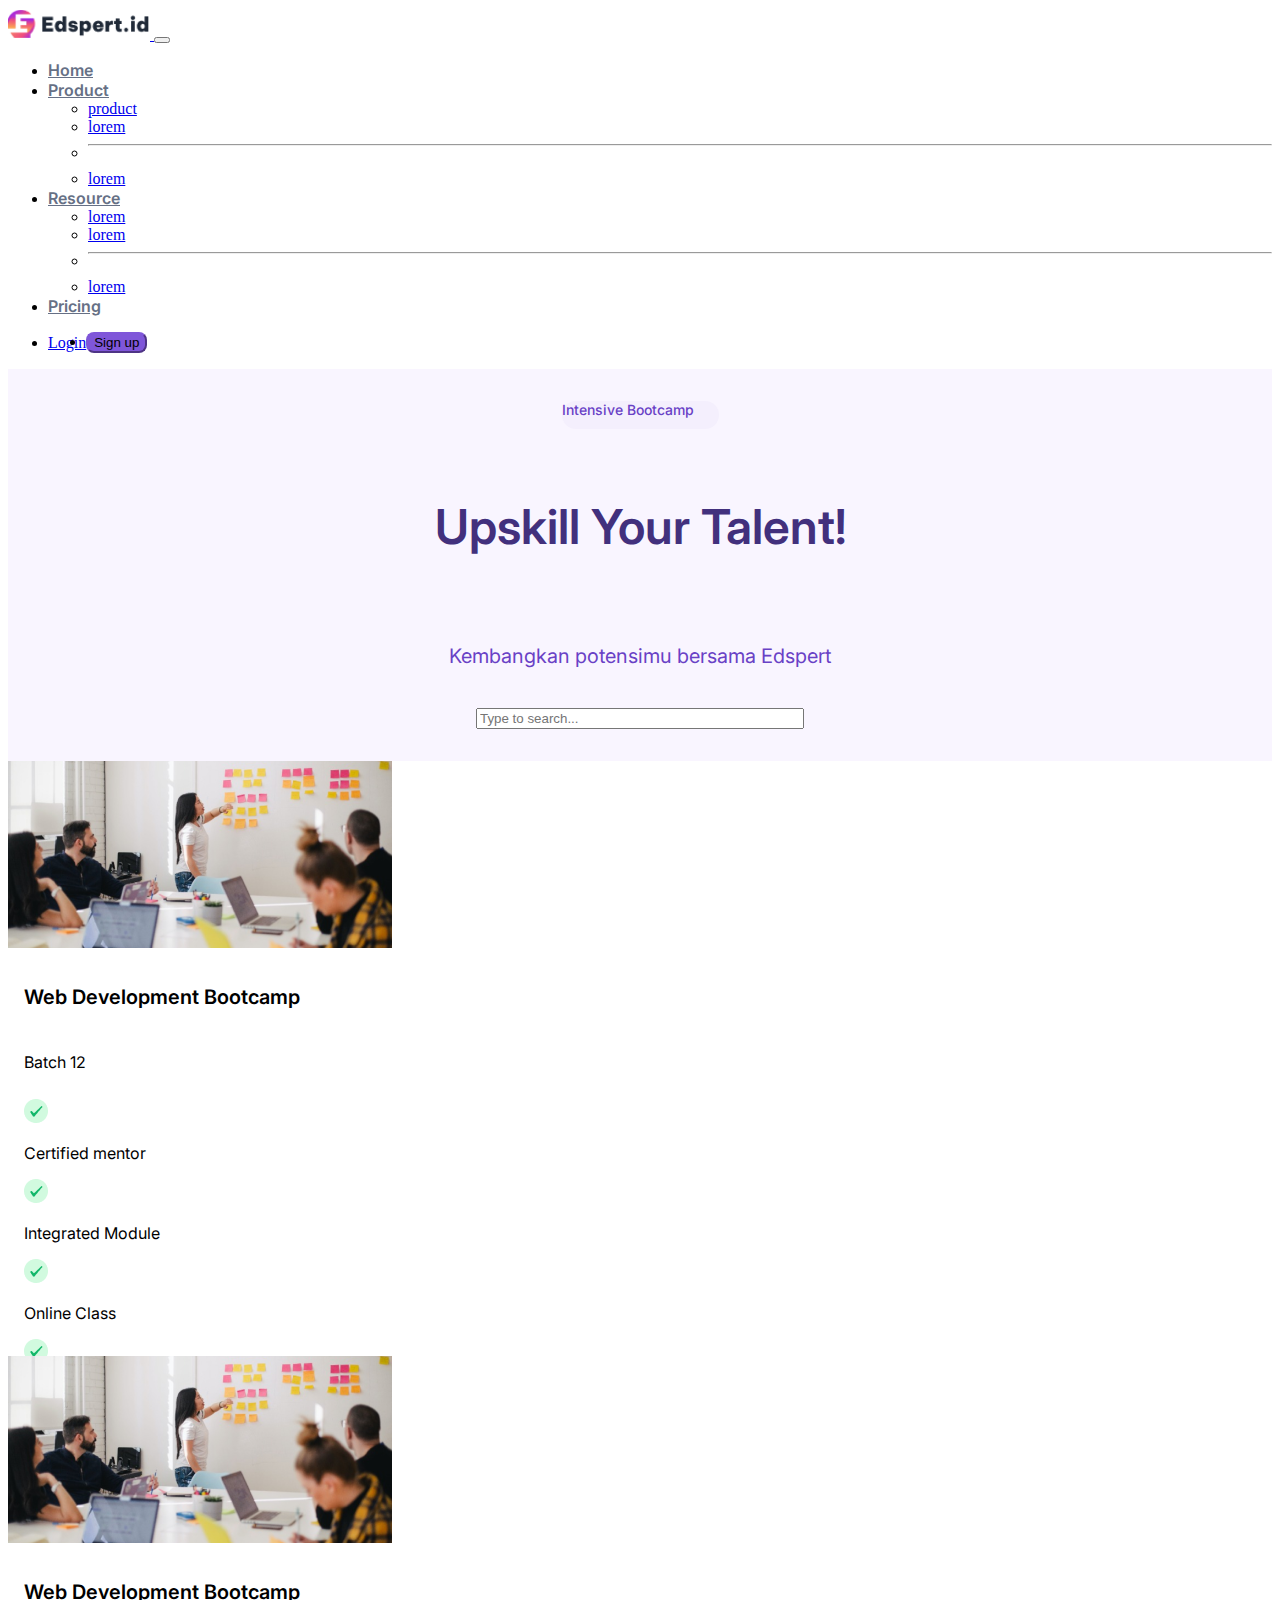
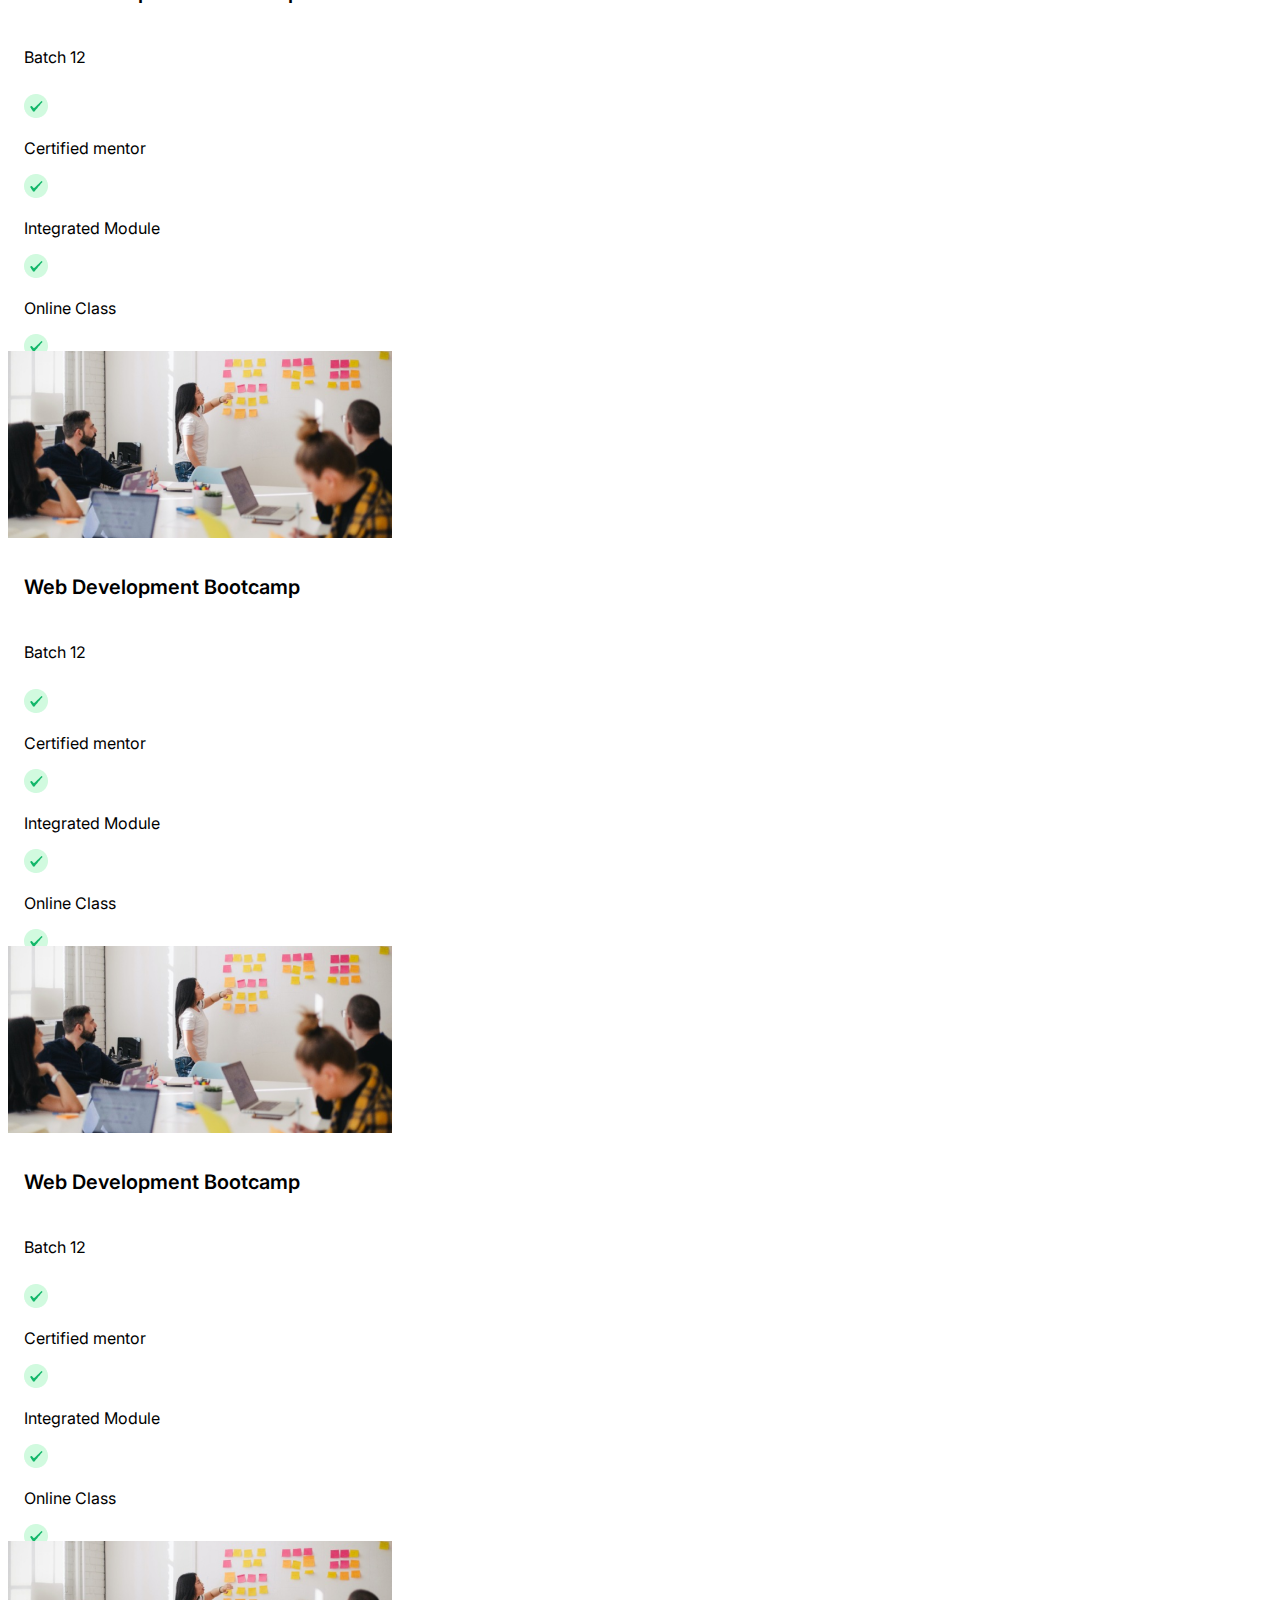
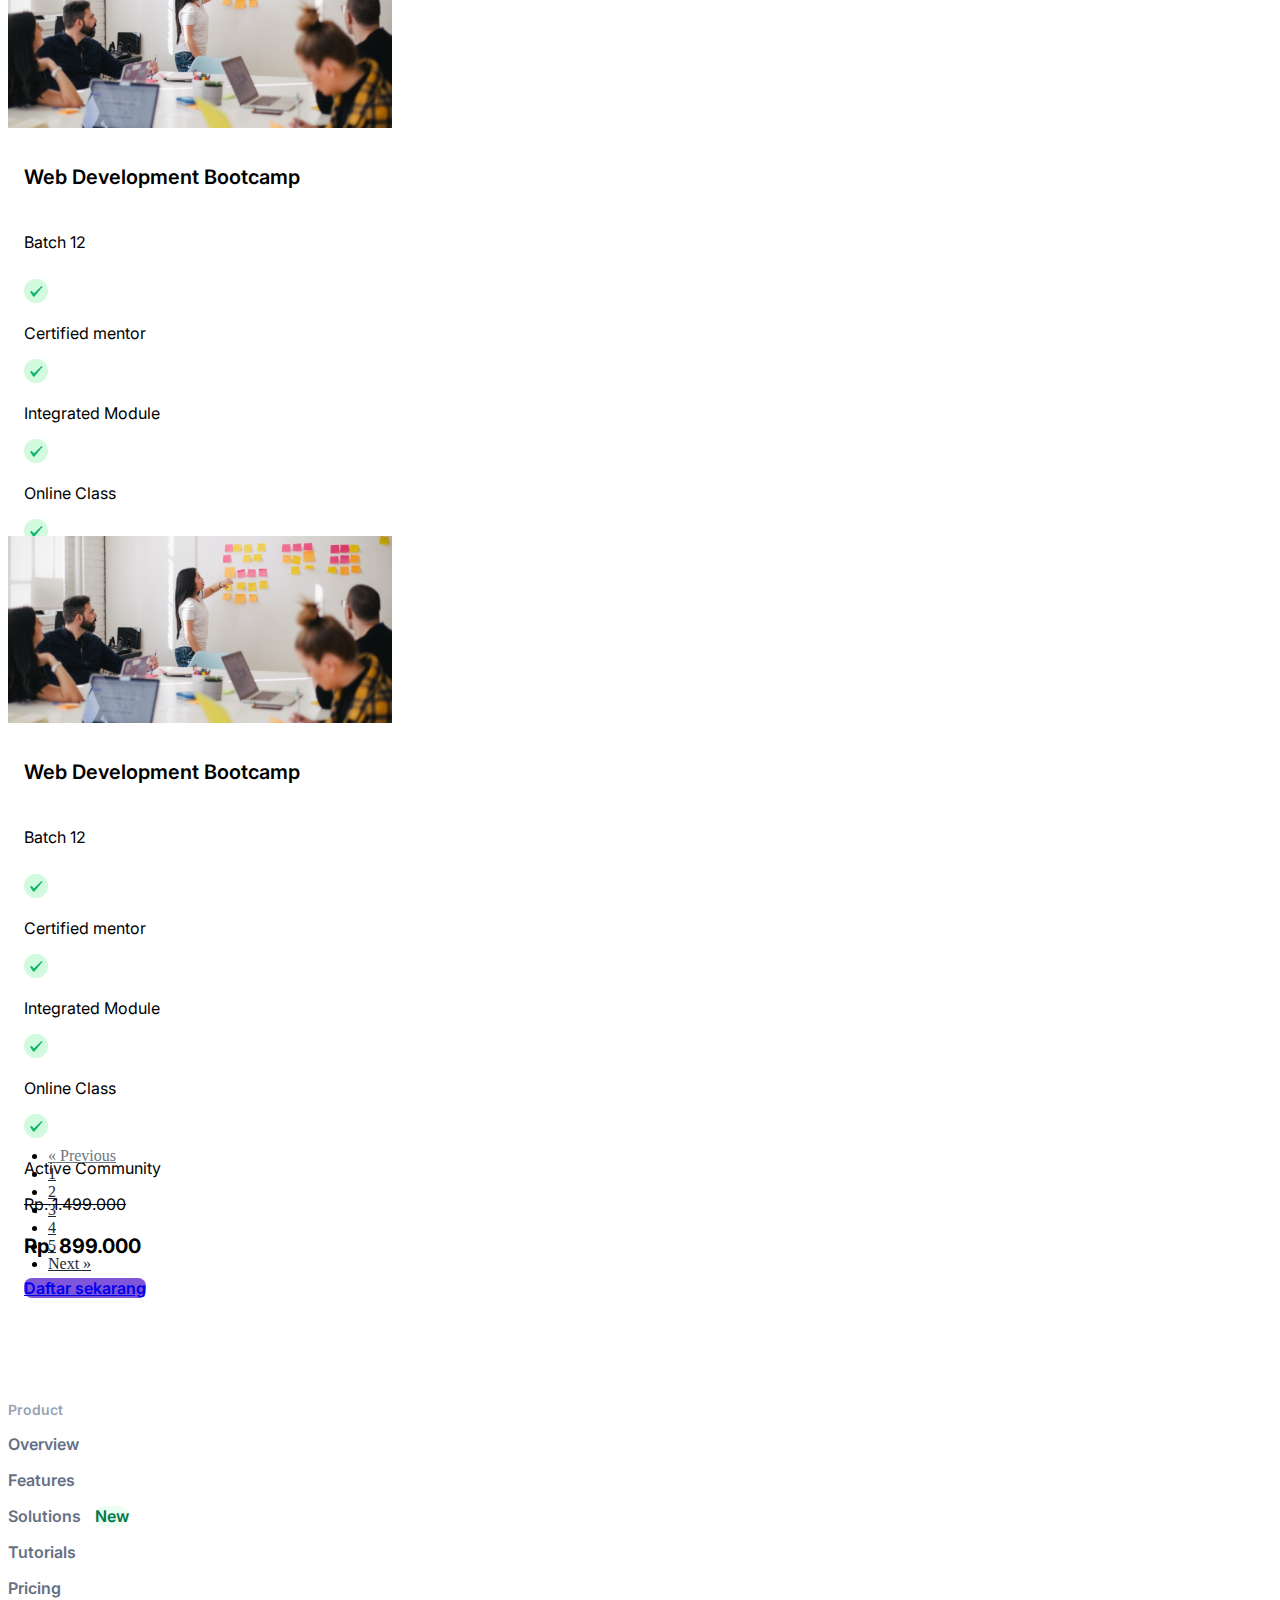
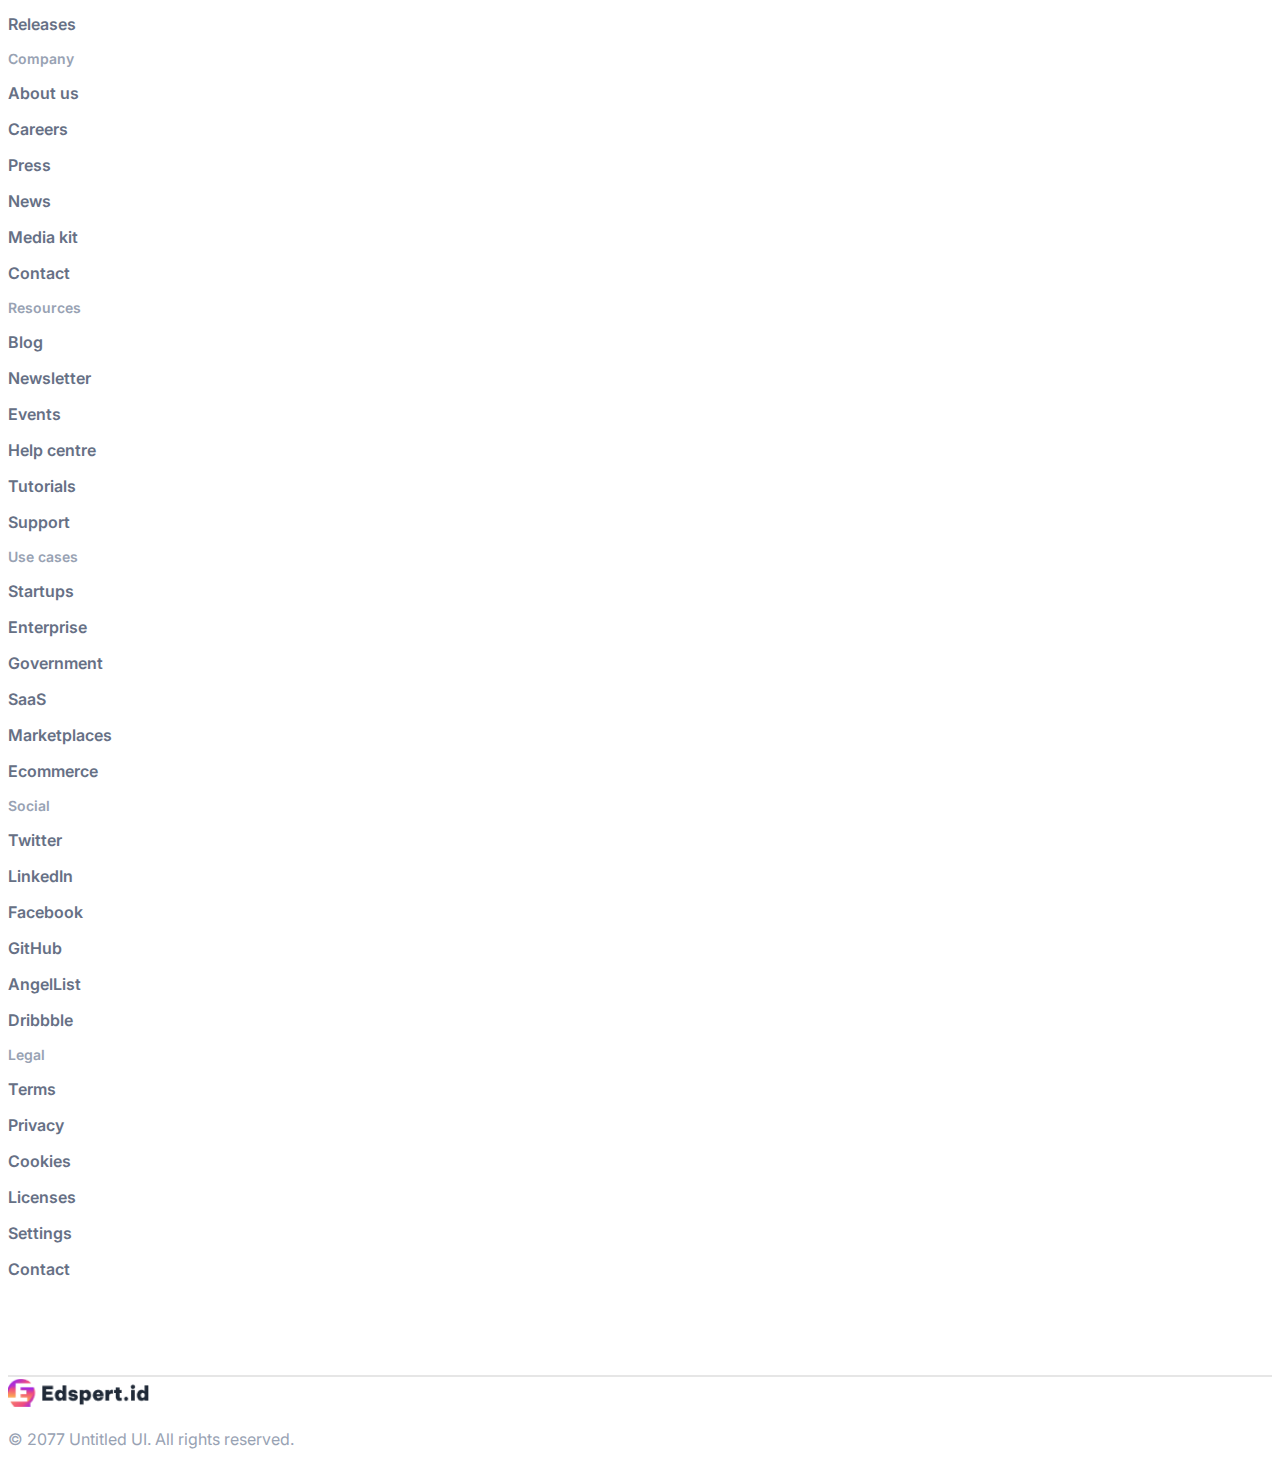
<file: index.html>
<!doctype html>
<html lang="en">
  <head>
    <meta charset="utf-8">
    <meta name="viewport" content="width=device-width, initial-scale=1">
    <title>Bootstrap demo</title>
    <link rel="stylesheet" href="style.css">
    <link href="https://cdn.jsdelivr.net/npm/bootstrap@5.2.3/dist/css/bootstrap.min.css" rel="stylesheet" integrity="sha384-rbsA2VBKQhggwzxH7pPCaAqO46MgnOM80zW1RWuH61DGLwZJEdK2Kadq2F9CUG65" crossorigin="anonymous">
    <style>
        @import url('https://fonts.googleapis.com/css2?family=Inter:slnt,wght@-10..0,100..900&display=swap');
    </style>
</head>
  <body>

    <!-- header -->
    <header>
        <nav class="navbar navbar-expand-lg navbar-light bg-light text-light ">
            <div class="container-fluid mx-5">
              <a class="navbar-brand" href="#">
                <img src="Logo.png" alt="">
              </a>
              <button class="navbar-toggler" type="button" data-bs-toggle="collapse" data-bs-target="#navbarText" aria-controls="navbarText" aria-expanded="false" aria-label="Toggle navigation">
                <span class="navbar-toggler-icon"></span>
              </button>
              <div class="collapse navbar-collapse" id="navbarText">
                <ul class="navbar-nav me-auto mb-2 mb-lg-0">
                  <li class="nav-item">
                    <a class="nav-link active" aria-current="page" href="index.html" style="font-family: inter ; font-weight: 600; font-size: 16px; color: #667085;">Home</a>
                  </li>
                  <li class="nav-item dropdown">
                    <a class="nav-link dropdown-toggle" href="#" role="button" data-bs-toggle="dropdown" aria-expanded="false" style="font-family: inter ; font-weight: 600; font-size: 16px; color: #667085;">
                      Product
                    </a>
                    <ul class="dropdown-menu">
                      <li><a class="dropdown-item" href="#product">product</a></li>
                      <li><a class="dropdown-item" href="index3.html">lorem</a></li>
                      <li><hr class="dropdown-divider"></li>
                      <li><a class="dropdown-item" href="#">lorem</a></li>
                    </ul>
                  </li>
                  <li class="nav-item dropdown">
                    <a class="nav-link dropdown-toggle" href="#" role="button" data-bs-toggle="dropdown" aria-expanded="false" style="font-family: inter ; font-weight: 600; font-size: 16px; color:#667085 ;">
                      Resource
                    </a>
                    <ul class="dropdown-menu">
                      <li><a class="dropdown-item" href="index3.html">lorem</a></li>
                      <li><a class="dropdown-item" href="index3.html">lorem</a></li>
                      <li><hr class="dropdown-divider"></li>
                      <li><a class="dropdown-item" href="index3.html">lorem</a></li>
                    </ul>
                  </li>
                  <li class="nav-item">
                    <a class="nav-link active" aria-current="page" href="#product" style="font-family: inter; font-weight: 600; font-size: 16px; color: #667085;">Pricing</a>
                  </li>
                </ul>
                <span class="navbar-text">
                  <div>
                    <ul class="navbar-nav me-auto mb-2 mb-lg-0 nav-item-center">
                        <li class="nav-item">
                          <a class="nav-link active bm-1" aria-current="page" href="index3.html">Login</a>
                        </li>
                        <li class="nav-item">
                          <a class="nav-link" href="index3.html"><button type="button" class="btn btn-custom text-light">Sign up</button></a>
                        </li>
                      </ul>
                  </div>
                </span>
              </div>
            </div>
          </nav>
    </header>

    <!-- jumbotron -->
    <section class="jumbotron text-center">
      <span class="badge badge-custom text-badge-custom rounded-pill">Intensive Bootcamp</span>
      <p class="upskill display-4">Upskill Your Talent!</p>
      <p class="potensi">Kembangkan potensimu bersama Edspert</p>
      <!-- search bar -->
      <input class="form-control form-custom align-center" list="datalistOptions" id="exampleDataList" placeholder="Type to search...">
      
      </datalist>
    </section>

    <!-- container card-->
    <div class="container mt-5" id="product">
      <div class="row row-cols-1 row-cols-md-3 g-4">
        <!-- card 1 -->
        <div class="col">
          <div class="card custom-card-height">
            <img src="Rectangle 963.png" class="card-img-top" alt="...">
            <div class="card-body">
              <h5 class="card-title">Web Development Bootcamp</h5>
              <h5 class="card-title-2">Batch 12</h5>
              <div class="py-3">
                <div class="d-flex align-items-center mb-3 ">
                  <img 
                      src="Check icon.png" 
                      alt="icon"
                      class="me-2" width="24" height="24">
                  <p class="mb-0 text-check">Certified mentor</p>
                </div>
                <div class="d-flex align-items-center mb-3">
                  <img 
                      src="Check icon.png" 
                      alt="icon"
                      class="me-2" width="24" height="24">
                  <p class="mb-0 text-check">Integrated Module</p>
                </div> 
                <div class="d-flex align-items-center mb-3">
                  <img 
                      src="Check icon.png" 
                      alt="icon"
                      class="me-2" width="24" height="24">
                  <p class="mb-0 text-check">Online Class</p>
                </div> 
                <div class="d-flex align-items-center mb-3">
                  <img 
                      src="Check icon.png" 
                      alt="icon"
                      class="me-2" width="24" height="24">
                  <p class="mb-0 text-check">Active Community</p>
                </div> 
                <div class="harga d-flex align-items-center justify-content-between mb-4">
                  <s class="harga-normal me-3">Rp. 1.499.000</s>
                  <p class="harga-diskon mb-0">Rp. 899.000</p>
                </div>
              </div>
              <div class="d-flex justify-content-center">
                <a href="index2.html" class="btn btn-primary">Daftar sekarang</a>
              </div>
            </div>
          </div>
        </div>
      
        <!-- card 2 -->
        <div class="col">
          <div class="card custom-card-height">
            <img src="Rectangle 963.png" class="card-img-top" alt="...">
            <div class="card-body">
              <h5 class="card-title">Web Development Bootcamp</h5>
              <h5 class="card-title-2">Batch 12</h5>
              <div class="py-3">
                <div class="d-flex align-items-center mb-3 ">
                  <img 
                      src="Check icon.png" 
                      alt="icon"
                      class="me-2" width="24" height="24">
                  <p class="mb-0 text-check">Certified mentor</p>
                </div>
                <div class="d-flex align-items-center mb-3">
                  <img 
                      src="Check icon.png" 
                      alt="icon"
                      class="me-2" width="24" height="24">
                  <p class="mb-0 text-check">Integrated Module</p>
                </div> 
                <div class="d-flex align-items-center mb-3">
                  <img 
                      src="Check icon.png" 
                      alt="icon"
                      class="me-2" width="24" height="24">
                  <p class="mb-0 text-check">Online Class</p>
                </div> 
                <div class="d-flex align-items-center mb-3">
                  <img 
                      src="Check icon.png" 
                      alt="icon"
                      class="me-2" width="24" height="24">
                  <p class="mb-0 text-check">Active Community</p>
                </div> 
                <div class="harga d-flex align-items-center justify-content-between mb-4">
                  <s class="harga-normal me-3">Rp. 1.499.000</s>
                  <p class="harga-diskon mb-0">Rp. 899.000</p>
                </div>
              </div>
              <div class="d-flex justify-content-center">
                <a href="index2.html" class="btn btn-primary">Daftar sekarang</a>
              </div>
            </div>
          </div>
        </div>

        <!-- card 3 -->
        <div class="col">
          <div class="card custom-card-height">
            <img src="Rectangle 963.png" class="card-img-top" alt="...">
            <div class="card-body">
              <h5 class="card-title">Web Development Bootcamp</h5>
              <h5 class="card-title-2">Batch 12</h5>
              <div class="py-3">
                <div class="d-flex align-items-center mb-3 ">
                  <img 
                      src="Check icon.png" 
                      alt="icon"
                      class="me-2" width="24" height="24">
                  <p class="mb-0 text-check">Certified mentor</p>
                </div>
                <div class="d-flex align-items-center mb-3">
                  <img 
                      src="Check icon.png" 
                      alt="icon"
                      class="me-2" width="24" height="24">
                  <p class="mb-0 text-check">Integrated Module</p>
                </div> 
                <div class="d-flex align-items-center mb-3">
                  <img 
                      src="Check icon.png" 
                      alt="icon"
                      class="me-2" width="24" height="24">
                  <p class="mb-0 text-check">Online Class</p>
                </div> 
                <div class="d-flex align-items-center mb-3">
                  <img 
                      src="Check icon.png" 
                      alt="icon"
                      class="me-2" width="24" height="24">
                  <p class="mb-0 text-check">Active Community</p>
                </div> 
                <div class="harga d-flex align-items-center justify-content-between mb-4">
                  <s class="harga-normal me-3">Rp. 1.499.000</s>
                  <p class="harga-diskon mb-0">Rp. 899.000</p>
                </div>
              </div>
              <div class="d-flex justify-content-center">
                <a href="index2.html" class="btn btn-primary">Daftar sekarang</a>
              </div>
            </div>
          </div>
        </div>

        <!-- card 4 -->
        <div class="col">
          <div class="card custom-card-height">
            <img src="Rectangle 963.png" class="card-img-top" alt="...">
            <div class="card-body">
              <h5 class="card-title">Web Development Bootcamp</h5>
              <h5 class="card-title-2">Batch 12</h5>
              <div class="py-3">
                <div class="d-flex align-items-center mb-3 ">
                  <img 
                      src="Check icon.png" 
                      alt="icon"
                      class="me-2" width="24" height="24">
                  <p class="mb-0 text-check">Certified mentor</p>
                </div>
                <div class="d-flex align-items-center mb-3">
                  <img 
                      src="Check icon.png" 
                      alt="icon"
                      class="me-2" width="24" height="24">
                  <p class="mb-0 text-check">Integrated Module</p>
                </div> 
                <div class="d-flex align-items-center mb-3">
                  <img 
                      src="Check icon.png" 
                      alt="icon"
                      class="me-2" width="24" height="24">
                  <p class="mb-0 text-check">Online Class</p>
                </div> 
                <div class="d-flex align-items-center mb-3">
                  <img 
                      src="Check icon.png" 
                      alt="icon"
                      class="me-2" width="24" height="24">
                  <p class="mb-0 text-check">Active Community</p>
                </div> 
                <div class="harga d-flex align-items-center justify-content-between mb-4">
                  <s class="harga-normal me-3">Rp. 1.499.000</s>
                  <p class="harga-diskon mb-0">Rp. 899.000</p>
                </div>
              </div>
              <div class="d-flex justify-content-center">
                <a href="index2.html" class="btn btn-primary">Daftar sekarang</a>
              </div>
            </div>
          </div>
        </div>

        <!-- card 5 -->
        <div class="col">
          <div class="card custom-card-height">
            <img src="Rectangle 963.png" class="card-img-top" alt="...">
            <div class="card-body">
              <h5 class="card-title">Web Development Bootcamp</h5>
              <h5 class="card-title-2">Batch 12</h5>
              <div class="py-3">
                <div class="d-flex align-items-center mb-3 ">
                  <img 
                      src="Check icon.png" 
                      alt="icon"
                      class="me-2" width="24" height="24">
                  <p class="mb-0 text-check">Certified mentor</p>
                </div>
                <div class="d-flex align-items-center mb-3">
                  <img 
                      src="Check icon.png" 
                      alt="icon"
                      class="me-2" width="24" height="24">
                  <p class="mb-0 text-check">Integrated Module</p>
                </div> 
                <div class="d-flex align-items-center mb-3">
                  <img 
                      src="Check icon.png" 
                      alt="icon"
                      class="me-2" width="24" height="24">
                  <p class="mb-0 text-check">Online Class</p>
                </div> 
                <div class="d-flex align-items-center mb-3">
                  <img 
                      src="Check icon.png" 
                      alt="icon"
                      class="me-2" width="24" height="24">
                  <p class="mb-0 text-check">Active Community</p>
                </div> 
                <div class="harga d-flex align-items-center justify-content-between mb-4">
                  <s class="harga-normal me-3">Rp. 1.499.000</s>
                  <p class="harga-diskon mb-0">Rp. 899.000</p>
                </div>
              </div>
              <div class="d-flex justify-content-center">
                <a href="index2.html" class="btn btn-primary">Daftar sekarang</a>
              </div>
            </div>
          </div>
        </div>

        <!-- card 6 -->
        <div class="col">
          <div class="card custom-card-height">
            <img src="Rectangle 963.png" class="card-img-top" alt="...">
            <div class="card-body">
              <h5 class="card-title">Web Development Bootcamp</h5>
              <h5 class="card-title-2">Batch 12</h5>
              <div class="py-3">
                <div class="d-flex align-items-center mb-3 ">
                  <img 
                      src="Check icon.png" 
                      alt="icon"
                      class="me-2" width="24" height="24">
                  <p class="mb-0 text-check">Certified mentor</p>
                </div>
                <div class="d-flex align-items-center mb-3">
                  <img 
                      src="Check icon.png" 
                      alt="icon"
                      class="me-2" width="24" height="24">
                  <p class="mb-0 text-check">Integrated Module</p>
                </div> 
                <div class="d-flex align-items-center mb-3">
                  <img 
                      src="Check icon.png" 
                      alt="icon"
                      class="me-2" width="24" height="24">
                  <p class="mb-0 text-check">Online Class</p>
                </div> 
                <div class="d-flex align-items-center mb-3">
                  <img 
                      src="Check icon.png" 
                      alt="icon"
                      class="me-2" width="24" height="24">
                  <p class="mb-0 text-check">Active Community</p>
                </div> 
                <div class="harga d-flex align-items-center justify-content-between mb-4">
                  <s class="harga-normal me-3">Rp. 1.499.000</s>
                  <p class="harga-diskon mb-0">Rp. 899.000</p>
                </div>
              </div>
              <div class="d-flex justify-content-center">
                <a href="index2.html" class="btn btn-primary">Daftar sekarang</a>
              </div>
            </div>
          </div>
        </div>
    </div>


    
    <!-- Pagination -->
    <nav aria-label="Page navigation example">
      <ul class="pagination justify-content-center mt-4" id="pagination">
          <li class="page-item" id="prev">
              <a class="page-link" href="#" aria-label="Previous">
                  <span aria-hidden="true">&laquo; Previous</span>
              </a>
          </li>
          
          <li class="page-item" id="next">
              <a class="page-link" href="#" aria-label="Next">
                  <span aria-hidden="true">Next &raquo;</span>
              </a>
          </li>
      </ul>
    </nav>

    <!-- footer -->
    <footer class="footer">
      <div class="container">
          <div class="row">
              <div class="col-md-2">
                  <div class="column-title"">Product</div>
                  <p>Overview</p>
                  <p>Features</p>
                  <p class="d-flex">Solutions <span class="badge badge-custom-footer text-badge-custom rounded-pill">New</span></p>
                  <p>Tutorials</p>
                  <p>Pricing</p>
                  <p>Releases</p>
                </div>
              <div class="col-md-2">
                  <div class="column-title">Company</div>
                  <p>About us</p>
                  <p>Careers</p>
                  <p>Press</p>
                  <p>News</p>
                  <p>Media kit</p>
                  <p>Contact</p>
              </div>
              <div class="col-md-2">
                  <div class="column-title">Resources</div>
                  <p>Blog</p>
                  <p>Newsletter</p>
                  <p>Events</p>
                  <p>Help centre</p>
                  <p>Tutorials</p>
                  <p>Support</p>
              </div>
              <div class="col-md-2">
                  <div class="column-title">Use cases</div>
                  <p>Startups</p>
                  <p>Enterprise</p>
                  <p>Government</p>
                  <p>SaaS</p>
                  <p>Marketplaces</p>
                  <p>Ecommerce</p>
              </div>
              <div class="col-md-2">
                  <div class="column-title">Social</div>
                  <p>Twitter</p>
                  <p>LinkedIn</p>
                  <p>Facebook</p>
                  <p>GitHub</p>
                  <p>AngelList</p>
                  <p>Dribbble</p>
              </div>
              <div class="col-md-2">
                  <div class="column-title">Legal</div>
                  <p>Terms</p>
                  <p>Privacy</p>
                  <p>Cookies</p>
                  <p>Licenses</p>
                  <p>Settings</p>
                  <p>Contact</p>
              </div>
          </div>
      </div>
  </footer>

  <!-- logo footer -->
  <div class="d-flex logo-footer justify-content-between align-items-center py-3">
    <img src="Logo.png" alt="Logo" class="footer-logo">
    <p class="footer-text mb-0 ms-3">© 2077 Untitled UI. All rights reserved.</p>
  </div>



  <script src="https://cdn.jsdelivr.net/npm/bootstrap@5.2.3/dist/js/bootstrap.bundle.min.js" integrity="sha384-kenU1KFdBIe4zVF0s0G1M5b4hcpxyD9F7jL+jjXkk+Q2h455rYXK/7HAuoJl+0I4" crossorigin="anonymous"></script>
  <script>
      document.addEventListener('DOMContentLoaded', () => {
          const totalPages = 5; // Total number of pages
          const pagination = document.getElementById('pagination');
          let currentPage = 1;
      
          // Generate page numbers dynamically
          const generatePageNumbers = () => {
              const pageNumbers = [];
              for (let i = 1; i <= totalPages; i++) {
                  pageNumbers.push(`
                      <li class="page-item ${i === currentPage ? 'active' : ''}">
                          <a class="page-link" href="#" data-page="${i}">${i}</a>
                      </li>
                  `);
              }
      
              return pageNumbers.join('');
          };
      
          // Update pagination
          const updatePagination = () => {
              pagination.innerHTML = `
                  <li class="page-item ${currentPage === 1 ? 'disabled' : ''}" id="prev">
                      <a class="page-link" href="#" aria-label="Previous">
                          <span aria-hidden="true">&laquo; Previous</span>
                      </a>
                  </li>
                  ${generatePageNumbers()}
                  <li class="page-item ${currentPage === totalPages ? 'disabled' : ''}" id="next">
                      <a class="page-link" href="#" aria-label="Next">
                          <span aria-hidden="true">Next &raquo;</span>
                      </a>
                  </li>
              `;
      
              document.querySelectorAll('#pagination .page-link').forEach(link => {
                  link.addEventListener('click', (e) => {
                      e.preventDefault();
                      const page = parseInt(link.getAttribute('data-page'), 10);
      
                      if (link.parentElement.id === 'prev') {
                          if (currentPage > 1) {
                              currentPage--;
                              updatePagination();
                          }
                      } else if (link.parentElement.id === 'next') {
                          if (currentPage < totalPages) {
                              currentPage++;
                              updatePagination();
                          }
                      } else if (page) {
                          currentPage = page;
                          updatePagination();
                      }
                  });
              });
          };
      
          updatePagination();
      });
  </script>
    
  </body>
</html>
</file>
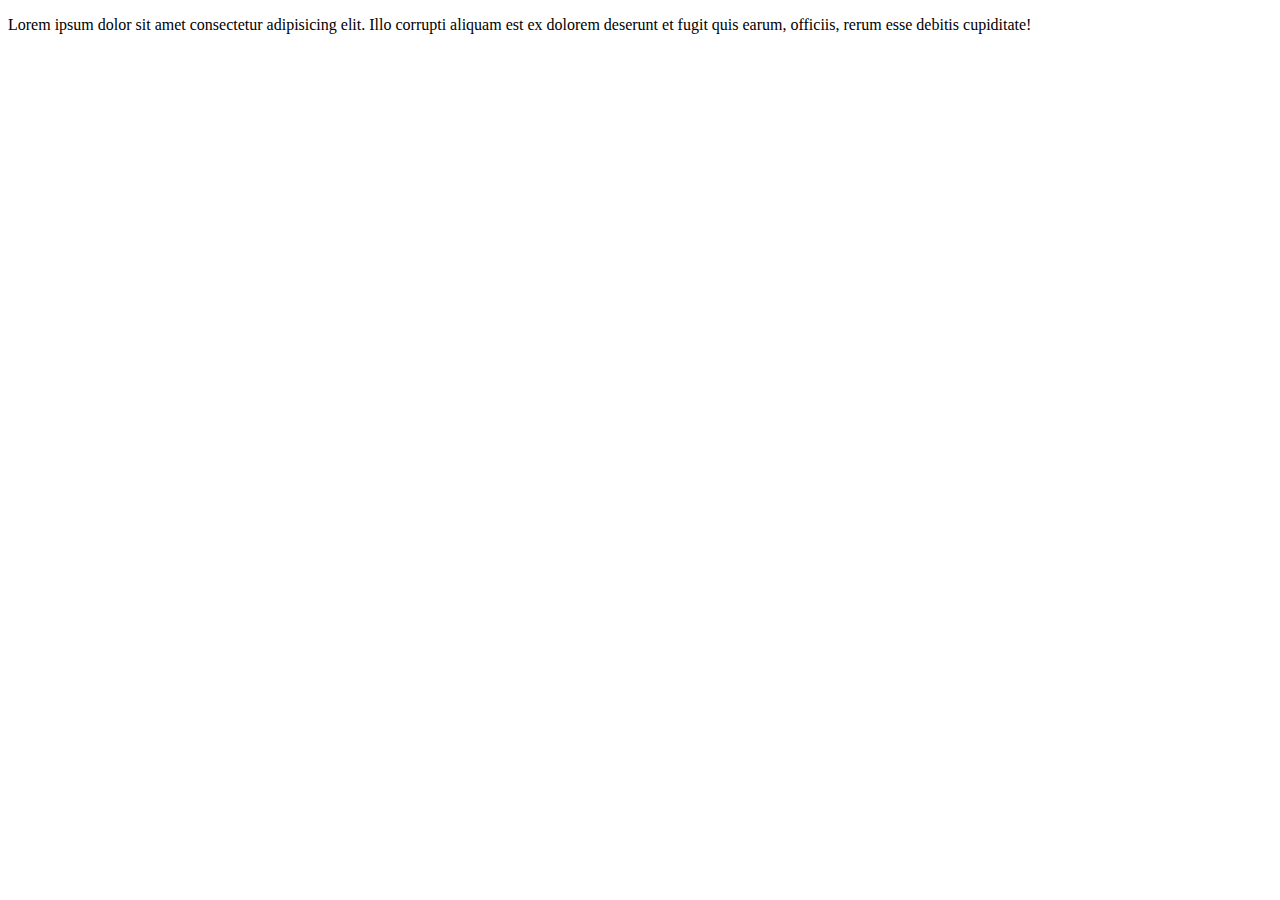
<file: index3.html>
<!DOCTYPE html>
<html lang="en">
<head>
    <meta charset="UTF-8">
    <meta name="viewport" content="width=device-width, initial-scale=1.0">
    <title>Document</title>
</head>
<body>
    <p>
        Lorem ipsum dolor sit amet consectetur adipisicing elit. Illo corrupti aliquam est ex dolorem deserunt et fugit quis earum, officiis, rerum esse debitis cupiditate!
    </p>
</body>
</html>
</file>
<file: style.css>
.btn-custom {
    background-color: #7F56D9 !important;
    border-color: #7F56D9;
  }

  .nav-item .btn-custom{
    border-radius: 8px;
  }
  .btn-custom:hover {
    background-color: #6731db !important;
    transform: scale(0.9);
  }
  
  .nav-item-center {
    display: flex;
    align-items: center;
  }
  
  .jumbotron {
    display: flex;
    flex-direction: column;
    align-items: center;
    padding: 2rem 1rem;
    gap: 20px;
    background-color: #F9F5FF;
  }

  .badge-custom{
    background-color: 
    #f4effd!important;
  }

  .jumbotron .badge {
    font-size: 14px;
    font-family: inter;
    font-weight: 500;
    width: 157px;
    height: 28px;
    padding: 4px, 12px, 4px, 12px;
    border-radius: 16px; 
    color: #6941C6;
  }

  .jumbotron .upskill{
    font-size: 48px;
    font-family: inter;
    font-weight: 600;
    color: #42307D;
  }

  .jumbotron .potensi{
    font-size: 20px;
    font-family: inter;
    font-weight: 400;
    color: #6941C6;
  }

  .jumbotron .form-custom {
    width: 320px; 
  }

  .custom-card-height {
    height: 595px; 
  }

  .font-inter {
    font-family: 'Inter', sans-serif;
}

.card-body {
    display: flex;
    flex-direction: column;
    margin-left: 1rem;
    margin-right: 1rem;
}
.card-title {
    margin-bottom: 1rem;
    font-family: inter;
    font-weight: 600;
    font-size: 20px;
}

.card-title-2{
  font-family: inter;
    font-weight: 400;
    font-size: 16px;
}

.text-check{
  font-family: inter;
  font-weight: 400;
  font-size: 16px;
}

.harga{
  font-family: inter;
  margin-top: 1rem;
}

.harga .harga-normal{
  font-size: 16px;
  font-weight: 400;
}

.harga .harga-diskon{
  font-size: 20px;
  font-weight: 700;
}

.d-flex .btn{
  border-radius: 8px;
  width: 320px;
  background-color: #7F56D9;
  font-family: inter;
  font-weight: 600;
  margin-top: -15px;
  margin-bottom: 1.5rem ;
}

.d-flex .btn:hover{
  background-color: #7c4ede ;
}

.footer .row{
  font-family: inter;
}

.footer .row .column-title{
  color: #98A2B3;
  font-size: 14px;
  font-weight: 600;
  margin-bottom: 1rem ;
}

.footer .row p{
  color: #667085;
  font-weight: 600;
  font-size: 16px;
}

.page-item.active .page-link {
  background-color: #007bff;
  border-color: #007bff;
  color: #fff;
}
.page-item.disabled .page-link {
  pointer-events: none;
  cursor: not-allowed;
}

.footer{
  margin-top: 8rem;
  margin-bottom: 6rem;
}

.logo-footer{
  margin-top: 2rem;
  margin-bottom: 2rem;
  border-top: 2px solid rgb(230, 230, 230);
}

.logo-footer p{
  color:#98A2B3;
  font-family: inter;
  font-weight: 400;
  font-size: 16px;
}

.badge-custom-footer{
  background-color:#ECFDF3;
  color:#027A48 !important;
  margin-left: 10px;
  border-radius: 16px;
}

.pagination .page-link {
  color: #1D2939; 
}

.pagination .page-item.active .page-link {
  color: #1D2939; 
  background-color: transparent; 
  border-color: #6c757d;
}

.pagination .page-item.disabled .page-link {
  color: #6c757d; 
}

.pagination .page-link:hover {
  color: #1D2939; 
}
</file>
